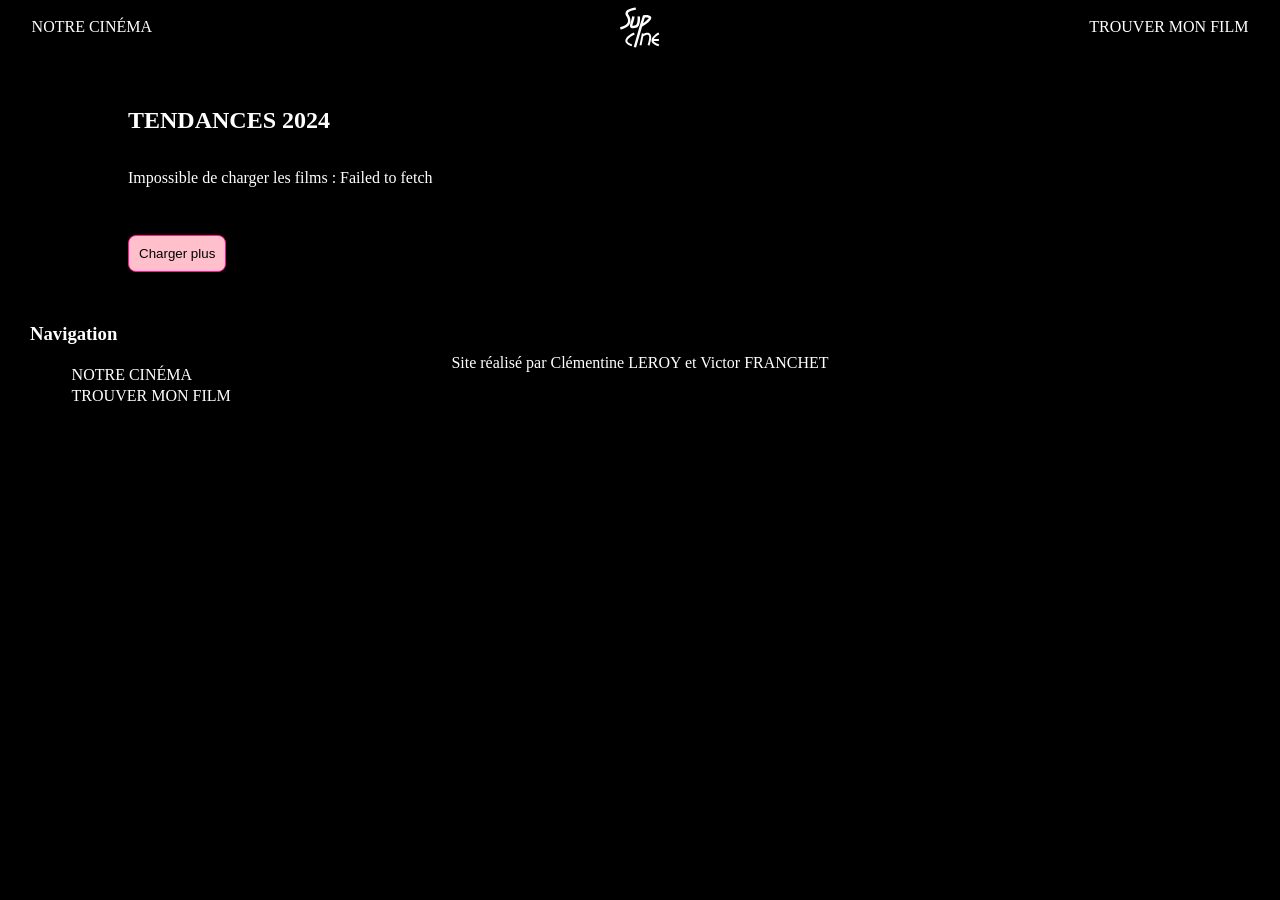
<file: index.html>
<!DOCTYPE html>
<html lang="fr">
<head>
    <meta charset="UTF-8">
    <meta name="viewport" content="width=device-width, initial-scale=1.0">
    <link rel="icon" href="./assets/img/logoBgcBlack.svg" type="image/x-icon">
    <link rel="stylesheet" href="./assets/css/styles.css">
    <title>Accueil</title>
</head>
<body>
    <header id="header"></header>  
    <main>
        <section class="container">
        <h1>Tendances 2024</h1>
        <p data-message hidden></p>
        <ul data-movieCardContainer class="listCard"></ul>
        <button data-loadMore>Charger plus</button>
        </section>
    </main>
    <footer id="footer"></footer>
    <script src="assets/components/header.js"></script>
    <script src="assets/components/footer.js"></script>
    <script type="module" src="assets/js/index.js"></script>
</body>
</html>
</file>
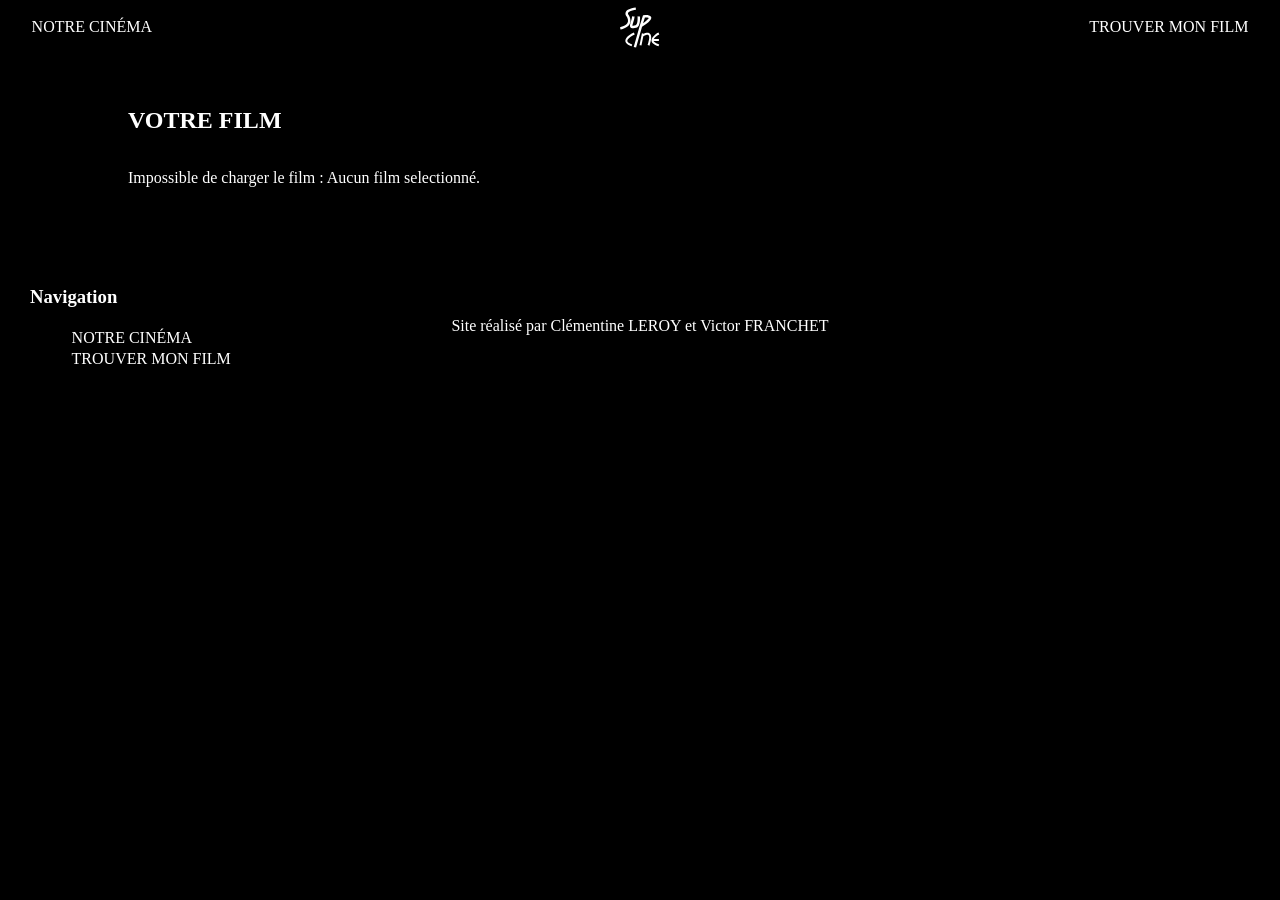
<file: movie.html>
<!DOCTYPE html>
<html lang="fr">
<head>
    <meta charset="UTF-8">
    <meta name="viewport" content="width=device-width, initial-scale=1.0">
    <link rel="icon" href="./assets/img/logoBgcBlack.svg" type="image/x-icon">
    <link rel="stylesheet" href="./assets/css/styles.css">
    <title>Film</title>
</head>
<body id="movie">
    <header id="header"></header>
    <main>
        <section class="container">
            <h1> Votre film</h1>
            <p data-message hidden></p>
            <ul data-movieCardContainer></ul>
        </section>
    </main>
    <footer id="footer"></footer>
    <script src="assets/components/header.js"></script>
    <script src="assets/components/footer.js"></script>
    <script type="module" src="assets/js/movie.js"></script>
</body>
</html>
</file>
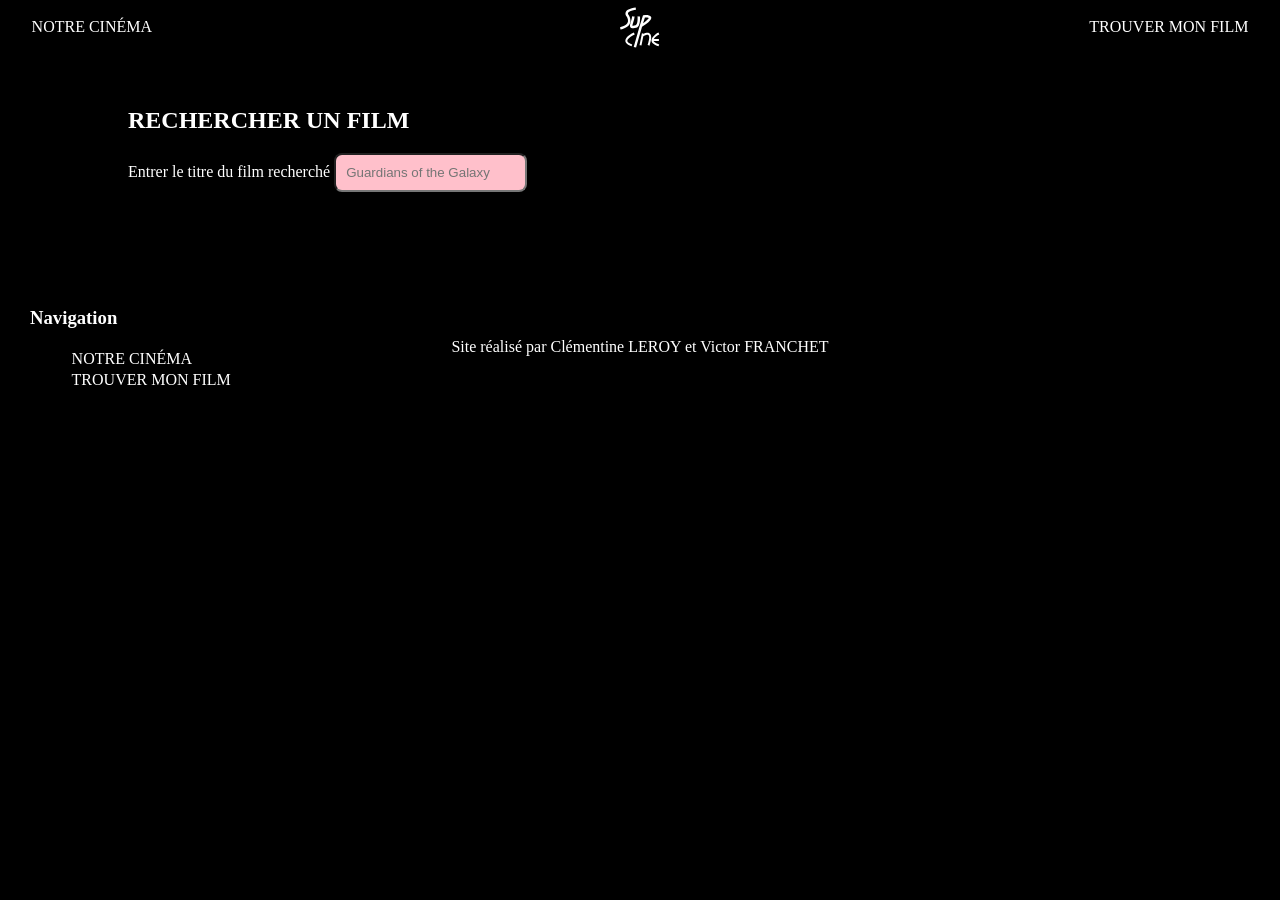
<file: search.html>
<!DOCTYPE html>
<html lang="fr">
<head>
    <meta charset="UTF-8">
    <meta name="viewport" content="width=device-width, initial-scale=1.0">
    <link rel="icon" href="./assets/img/logoBgcBlack.svg" type="image/x-icon">
    <link rel="stylesheet" href="./assets/css/styles.css">
    <title>Rechercher un film</title>
</head>
<body>
    <header id="header"></header>
    <main>
        <section class="container">
                <h1>Rechercher un film</h1>

                <div class="containerSearch">
                    <form data-searchForm>
                    <label for="searchBar">Entrer le titre du film recherché </label>
                    <input id="searchBar" type="search" data-searchInput placeholder="Guardians of the Galaxy"/>
                    </form>
                </div>
                <p data-resultCount></p>
                <p data-message hidden></p>
            <ul class="listCard" data-movieCardContainer></ul>
            <button data-loadMore hidden>charger plus</button>
        </section>

        <!--Pour charger plus de résultats, copier le bouton de Victor pour plus de cohérence-->
    </main>
    <footer id="footer"></footer>
    <script src="assets/components/header.js"></script>
    <script src="assets/components/footer.js"></script>
    <script type="module" src="assets/js/search.js"></script>
</body>
</html>
</file>
<file: assets/css/styles.css>
/* #region *** GENERAL *** */

body {
    background-color: black;
    color: white;
    width: 100%;
    min-height: 100vh;
    margin: 0;
}

.container {
    padding-inline: 2rem;
    display: flex;
    flex-direction: column;
    flex-wrap: wrap;
    justify-content: start;
    align-self: start;
    align-items: flex-start;
}

h1 {
    text-transform: uppercase;
}

ul {
    list-style-type: none;
}

a {
    color: inherit;
    text-decoration: none;
}

a:hover, a:focus {
    text-decoration: underline deeppink;
}

p {
    max-width: 80ch;
}

button {
    padding: 10px;
    background-color: pink;
    background-image: radial-gradient( ellipse at center, pink 50%, deeppink 100%);
    border: 1px solid deeppink;
    background-size: 200% 200%;
    background-position: center;
    border-radius: 8px;
    transition: background-size 0.3s ease-in-out;
}

button:hover {
    background-size: 100% 100%;
}

.listCard{
    display: flex;
    flex-wrap: wrap;
    align-items: flex-start;
    justify-content: flex-start;
    gap: 1rem;
}

.listCard>li {
    display: flex;
    flex-direction: column;
    align-items: center;
    justify-content: center;
    border-radius: 15px;
    border: 1px solid pink;
    height: fit-content;
    min-width: 80px;
    max-width: 250px;
}

.listCard h3 {
    margin-block: 10px;
}

.listCard img{
    width: 100%;
    border-radius: 15px;
}

.cardContent {
    padding-inline: 10px;
}

@media screen and (min-width: 792px) {
    .container {
        padding-inline: 8rem;
        padding-block: 2rem;
    }
}

/* #region *** HEADER / FOOTER *** */

.headerNav, footer {
    display: flex;
    flex-direction: column;
    align-items: center;
    max-width: 100%;
    padding-inline: 30px;
}

.headerNav a:nth-of-type(2) {
    order: -1;
}

.headerNav a, footer a {
    display: flex;
    height: fit-content;
    padding: 0.1rem;
    color: inherit;
    text-decoration: none;
    text-transform: uppercase;
}

.headerNav a:hover, .headerNav a:focus, footer a:hover, footer a:focus {
    text-decoration: underline deeppink;
}

footer p {
    text-align: center;
}

@media screen and (min-width: 792px) {
    .headerNav, footer {
        display: grid;
        grid-template-columns: repeat(3, 1fr);
    }

    .headerNav a:nth-of-type(2) {
        order: inherit;
    }
    
    .headerNav :nth-of-type(2) {
        justify-content: center;
    }

    .headerNav a:last-of-type {
        justify-content: flex-end;
    }
}

/* #endregion *** HEADER / FOOTER  *** */

/* #endregion *** GENERAL *** */

/* #region *** Page : SEARCH *** */

#searchBar {
    border-radius: 8px;
    padding: 10px;
    background-color: pink;
}

/* #endregion *** Page : SEARCH *** */

/* #region *** Page : MOVIE *** */

#movie .movieCard {
    display: flex;
    flex-wrap: wrap;
    justify-content: center;
    align-items: center;
}

/* #endregion Page : MOVIE *** */
</file>
